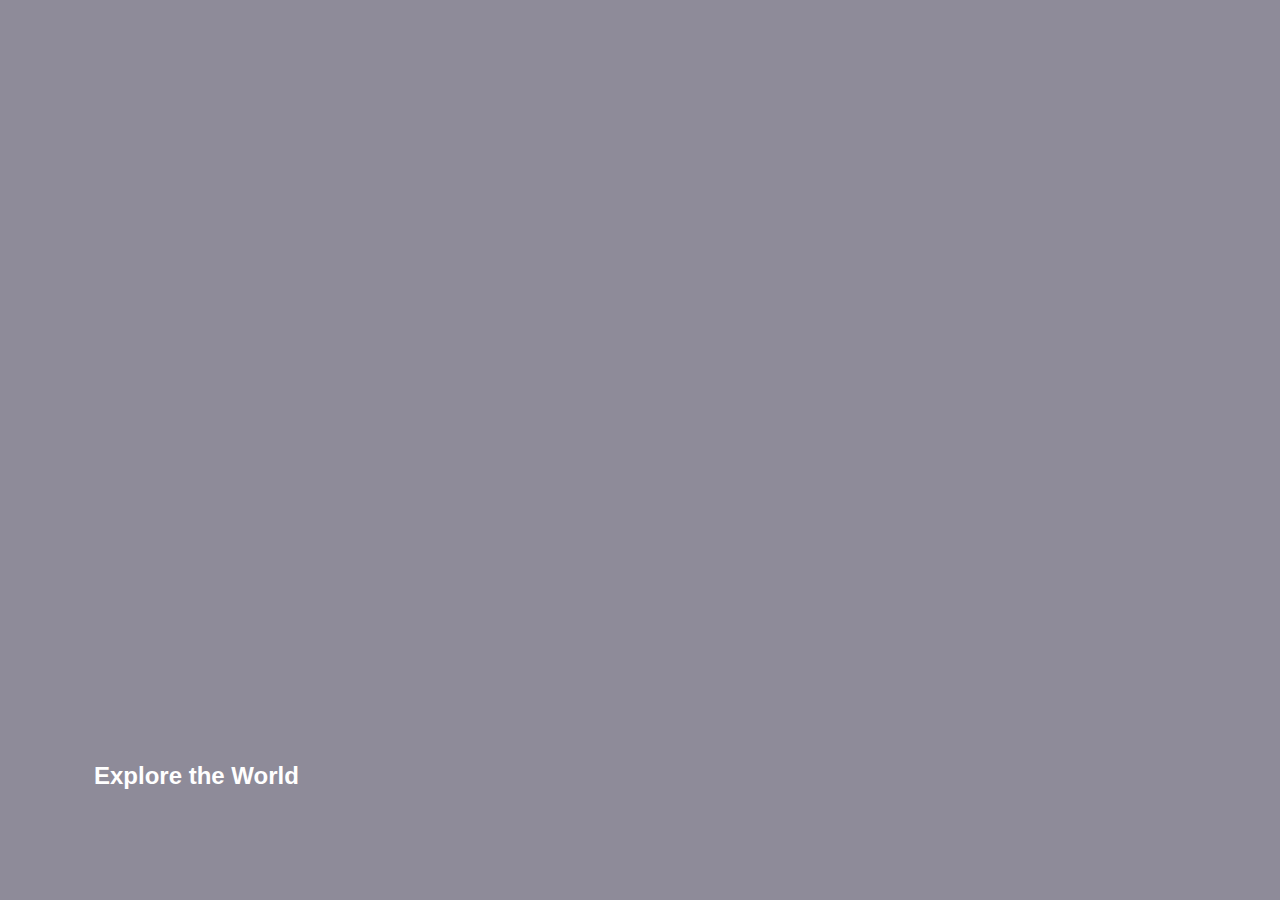
<file: #01-expanding-cards/index.html>
<!DOCTYPE html>
<html lang="en">
<head>
    <meta charset="UTF-8">
    <meta http-equiv="X-UA-Compatible" content="IE=edge">
    <meta name="viewport" content="width=device-width, initial-scale=1.0">
    <link rel="stylesheet" href="style.css">
    <title>Expanding Cards</title>
</head>
<body>
    <div class="container">
        <div class="panel active" style="background-image: url('https://images.unsplash.com/photo-1558979158-65a1eaa08691?ixlib=rb-1.2.1&ixid=eyJhcHBfaWQiOjEyMDd9&auto=format&fit=crop&w=1350&q=80')">

            <h3>Explore the World</h3>
        </div>
        <div class="panel" style="background-image: url('https://images.unsplash.com/photo-1572276596237-5db2c3e16c5d?ixlib=rb-1.2.1&ixid=eyJhcHBfaWQiOjEyMDd9&auto=format&fit=crop&w=1350&q=80');">
            <h3>Wild Forest</h3>
        </div>
        <div class="panel" style="background-image: url('https://images.unsplash.com/photo-1507525428034-b723cf961d3e?ixlib=rb-1.2.1&ixid=eyJhcHBfaWQiOjEyMDd9&auto=format&fit=crop&w=1353&q=80');">
            <h3>Summer Beach</h3>
        </div>
        <div class="panel" style="background-image: url('https://images.unsplash.com/photo-1551009175-8a68da93d5f9?ixlib=rb-1.2.1&ixid=eyJhcHBfaWQiOjEyMDd9&auto=format&fit=crop&w=1351&q=80');">
            <h3>City on Winter</h3>
        </div>
        
        <div class="panel" style="background-image: url('https://images.unsplash.com/photo-1549880338-65ddcdfd017b?ixlib=rb-1.2.1&ixid=eyJhcHBfaWQiOjEyMDd9&auto=format&fit=crop&w=1350&q=80');">
            <h3>Mountains</h3>
        </div>
    </div>
    <script src="script.js"></script>
</body>
</html>
</file>
<file: #01-expanding-cards/style.css>
* {
    box-sizing: border-box;   
}

body {
    font-family: sans-serif; 
    background-color: rgba(126, 123, 139, 0.877);
    display: flex;
    align-items: center;
    justify-content: center;
    height: 100vh;
    overflow: hidden;
    margin: 0; 
}

.container {
    display: flex;
    width: 90vw;
}

.panel {
    background-size: cover;
    background-position: center;
    background-repeat: no-repeat;
    height: 80vh;
    border-radius: 50px;
    color: #fff;
    cursor: pointer;
    flex: 0.5;
    margin: 10px;
    position: relative;
    transition: ease-in;
    -webkit-transition: all 700ms ease-in;

}

.panel h3 {
    font-size: 24px;
    position: absolute;
    bottom: 20px;
    left: 20px;
    margin: 0;
    opacity: 0;
}

.panel.active {
    flex: 5;
}

.panel.active h3 {
    opacity: 1;
    transition: opacity 0.3s ease-in 0.7s;
}

@media (max-width: 480px) {
    .container {
      width: 100vw;
    }
    .panel:nth-of-type(4),
  .panel:nth-of-type(5) {
    display: none;
  }
}
</file>
